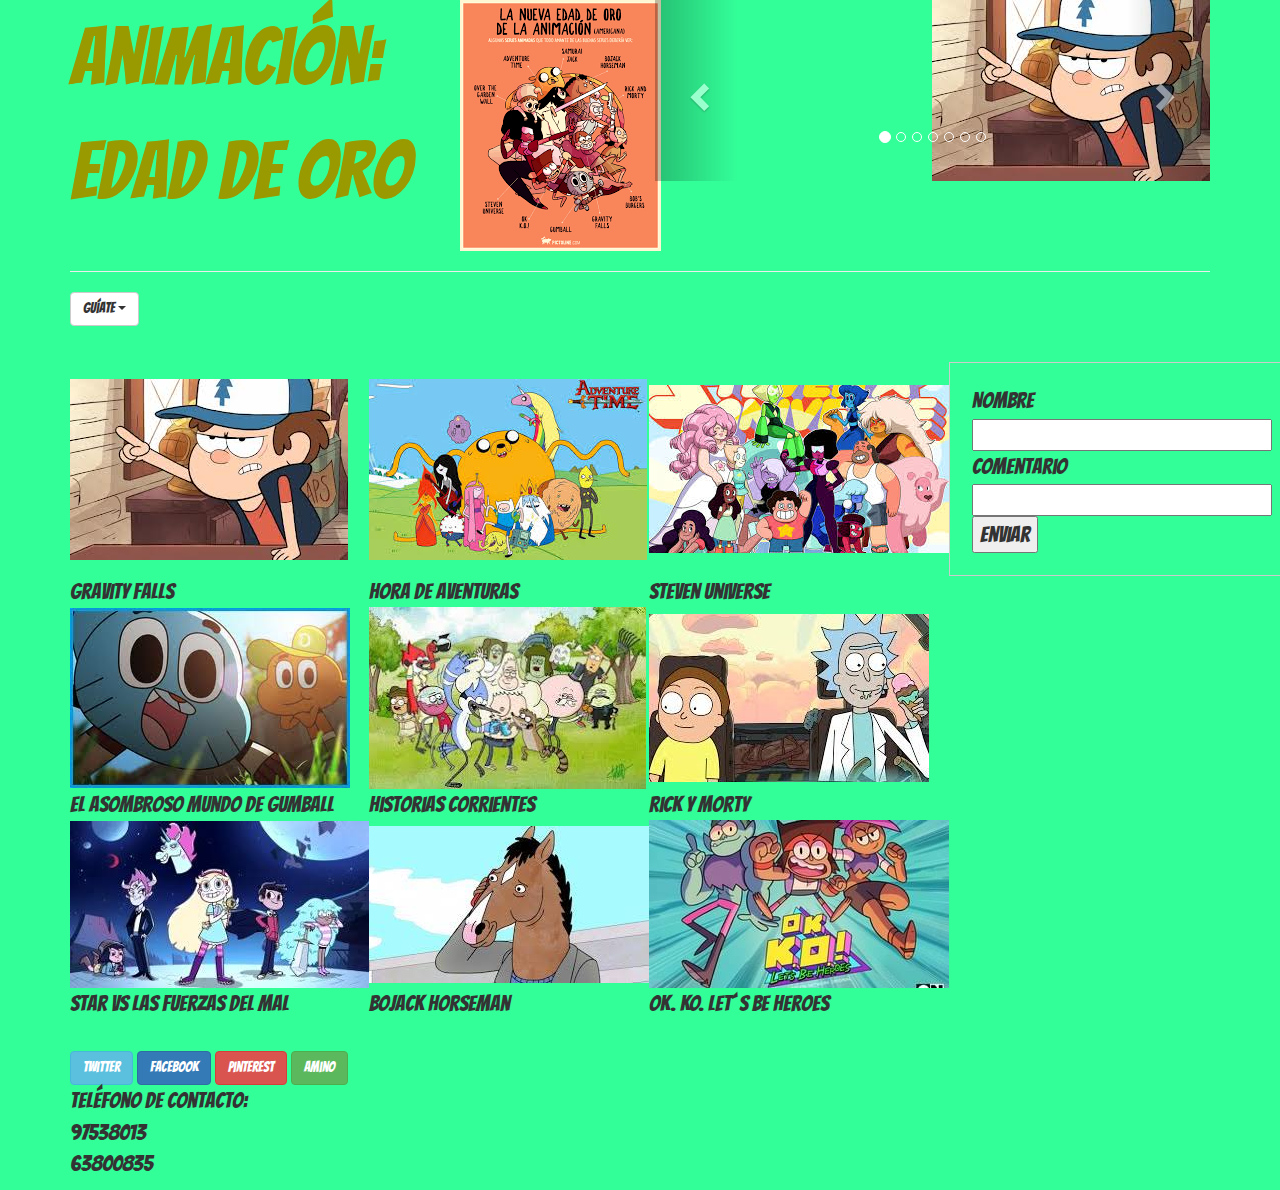
<file: index.html>
<!DOCTYPE html>
<html>
<head>
  <title>Animación:Edad de Oro</title>
  <link href='css/bootstrap.css' rel='stylesheet'>
  <link rel="stylesheet" type="text/css" href="css/styles.css">
  <meta http-equiv="Content-Type" content="text/html; charset=utf-8"/>
  <meta name="viewport" content="width=device-width, initial-scale=1.0">
  <script src="https://code.jquery.com/jquery-3.2.1.min.js"></script>
  <script src="js/bootstrap.js"></script>
  <link href="https://fonts.googleapis.com/css?family=Bangers" rel="stylesheet">

</head>
<body>
  <div class='container'>
    <div class="row">
      <div class="col-xs-4">
        <div id="titulo" align="left" class:"text-center">Animación:<br>Edad de Oro</div>
        <!-- Centrar este texto en el medio y hacerlo más grande -->
      </div>
      <div class="col-xs-2">
        <img src="img/animacion.png">
      </div>
      <div class="col-xs-6" align="right">

        <div id="myCarousel" class="carousel slide" data-ride="carousel">
          <!-- Indicators -->
          <ol class="carousel-indicators">
            <li data-target="#myCarousel" data-slide-to="0" class="active"></li>
            <li data-target="#myCarousel" data-slide-to="1"></li>
            <li data-target="#myCarousel" data-slide-to="2"></li>
            <li data-target="#myCarousel" data-slide-to="3"></li>
            <li data-target="#myCarousel" data-slide-to="4"></li>
            <li data-target="#myCarousel" data-slide-to="5"></li>
            <li data-target="#myCarousel" data-slide-to="6"></li>
          </ol>

          <!-- Wrapper for slides -->
          <div class="carousel-inner">
            <div class="item active">
              <img src="img/gravityfalls.png" alt="Gravity Falls">
            </div>

            <div class="item">
              <img src="img/borack horseman.jpg" alt="BoJack Horseman">
            </div>

            <div class="item">
              <img src="img/gumball.jpg" alt="Gumball">
            </div>
            <div class="item">
              <img src="img/hda.png" alt="Hora de Aventuras">
            </div>

            <div class="item">
              <img src="img/historias corrientes.jpg" alt="Historias Corrientes">
            </div>
            <div class="item">
              <img src="img/ok ko.jpg" alt="Ok K.O">
            </div>

            <div class="item">
              <img src="img/rick and morty.jpg" alt="Rick y Morty">
            </div>
            <div class="item">
              <img src="img/star.jpg" alt="Star VS Las fuerzas del mal">
            </div>

            <div class="item">
              <img src="img/steven universe.png" alt="Steven Universe">
            </div>
          </div>

          <!-- Left and right controls -->
          <a class="left carousel-control" href="#myCarousel" data-slide="prev">
            <span class="glyphicon glyphicon-chevron-left"></span>
            <span class="sr-only">Previous</span>
          </a>
          <a class="right carousel-control" href="#myCarousel" data-slide="next">
            <span class="glyphicon glyphicon-chevron-right"></span>
            <span class="sr-only">Next</span>
          </a>
        </div>

      </div>
    </div>
    <hr>

    <div class="dropdown">
      <button class="btn btn-default dropdown-toggle" type="button" id="dropdownMenu1" data-toggle="dropdown" aria-haspopup="true" aria-expanded="true">
        Guíate
        <span class="caret"></span>
      </button>
      <ul class="dropdown-menu" aria-labelledby="dropdownMenu1">
        <li><a href="index.html">Inicio</a></li>
        <li><a href="about.html">About</a></li>
        <li><a href="#gravity falls">Gravity Falls</a></li>
        <li><a href="#hora de aventuras">Hora de Aventuras</a></li>
        <li><a href="#steven universe">Steven Universe</a></li>
        <li><a href="#gumball"> El Asombroso Mundo de Gumball</a></li>
        <li><a href="#historias corrientes">Historias Corrientes</a></li>
        <li><a href="#rick and morty">Rick and Morty</a></li>
        <li><a href="#star">Star vs las Fuerzas del Mal</a></li>
        <li><a href="#borack horseman">Borack Horseman</a></li>
        <li><a href="#ok ko">OK. OK. Let´s be heroes</a></li>
        <li role="separator" class="divider"></li>
        <li><a href="#">Separated link</a></li>
      </ul>
    </div>

    <br>
    <table class='series'>
      <tr>
        <div class="imagen">
          <div id="gravity falls" >
            <td><img src="img/gravityfalls.png" title="Dos mellizos desvelan misterios de la mano de su tio estafador pero con corazón y el resto de sus amigos"></td>
          </div>
          <div id="hora de aventuras">
            <td><img src="img/hda.png" title="Finn el humano vive aventuras con su mejor amigo Jake, un perro mágico, y otros personajes"></td>
          </div>
          <div id="steven universe">
            <td><img src="img/steven universe.png" title="Un niño salva el mundo con sus amigas y familia: Las Gemas"></td>
          </div>
        </div>
        <td id="comentar">

          Nombre
          <input id="input" type="text">
          <br>

          Comentario
          <input id="COM" type="yes">
          <button id="button">Enviar</button>
          <div id="gracias"> </div>
        </td>
      </tr>
      <tr>
        <td>Gravity Falls</td>
        <td>Hora de Aventuras</td>
        <td>Steven universe</td>
      </tr>
      <tr>
        <div class="imagen">
          <div id="gumball">
            <td><img src="img/gumball.jpg" title="Dos hermanos la lían parda cada día con sus amigos o familia"></td>
          </div>
          <div id="historias corrientes">
            <td><img src="img/historias corrientes.jpg" title="Dos amigos se supone que cuidan un parque pero solo la lían xd"></td>
          </div>
          <div id="rick and morty">
            <td><img src="img/rick and morty.jpg" title="Un abuelo y su nieto viajan entre universos para descubrir la inutilidad de los lazos emocionales"></td>
          </div>
        </div>
        <td>
          <p id="list">

          </p>
        </td>
      </tr>
      <tr>
        <td>El Asombroso Mundo de Gumball</td>
        <td>Historias corrientes</td>
        <td>Rick y Morty</td>
      </tr>
      <tr>
        <div class="imagen">
          <div id="star">
            <td><img src="img/star.jpg" title="Una niña de otra dimensión viene a estudiar a la Tierra y no se adapta"></td>
          </div>
          <div id="borack horseman">
            <td><img src="img/borack horseman.jpg" title="Un caballo actor en la miseria de sus propios recuerdos se hunde en la depresión"></td>
          </div>
          <div="ok ko">
          <td><img src="img/ok ko.jpg" title="Un niño quiere llegar a ser superhéroe"></td>
        </div>
      </div>
    </tr>
    <tr>
      <td>Star vs Las fuerzas del mal</td>
      <td>BoJack Horseman</td>
      <td>OK. KO. Let´s be Heroes</td>
    </tr>
  </table>
  <br>
  <!--Poner el formulario al lado de las imagenes -->

  <!--HAcer que estos botones hagan algo -->
  <div id='social-buttons'>
    <button class='btn btn-info'>Twitter</button>
    <button class='btn btn-primary'>Facebook</button>
    <button class='btn btn-danger'>Pinterest</button>
    <button class='btn btn-success'>Amino</button>
  </div>
  <div>
    <p>
      Teléfono de contacto:<br>97538013<br>63800835
    </p>
  </div>
</div>
<script src="js/coment.js"></script>
</body>
</html>
</file>
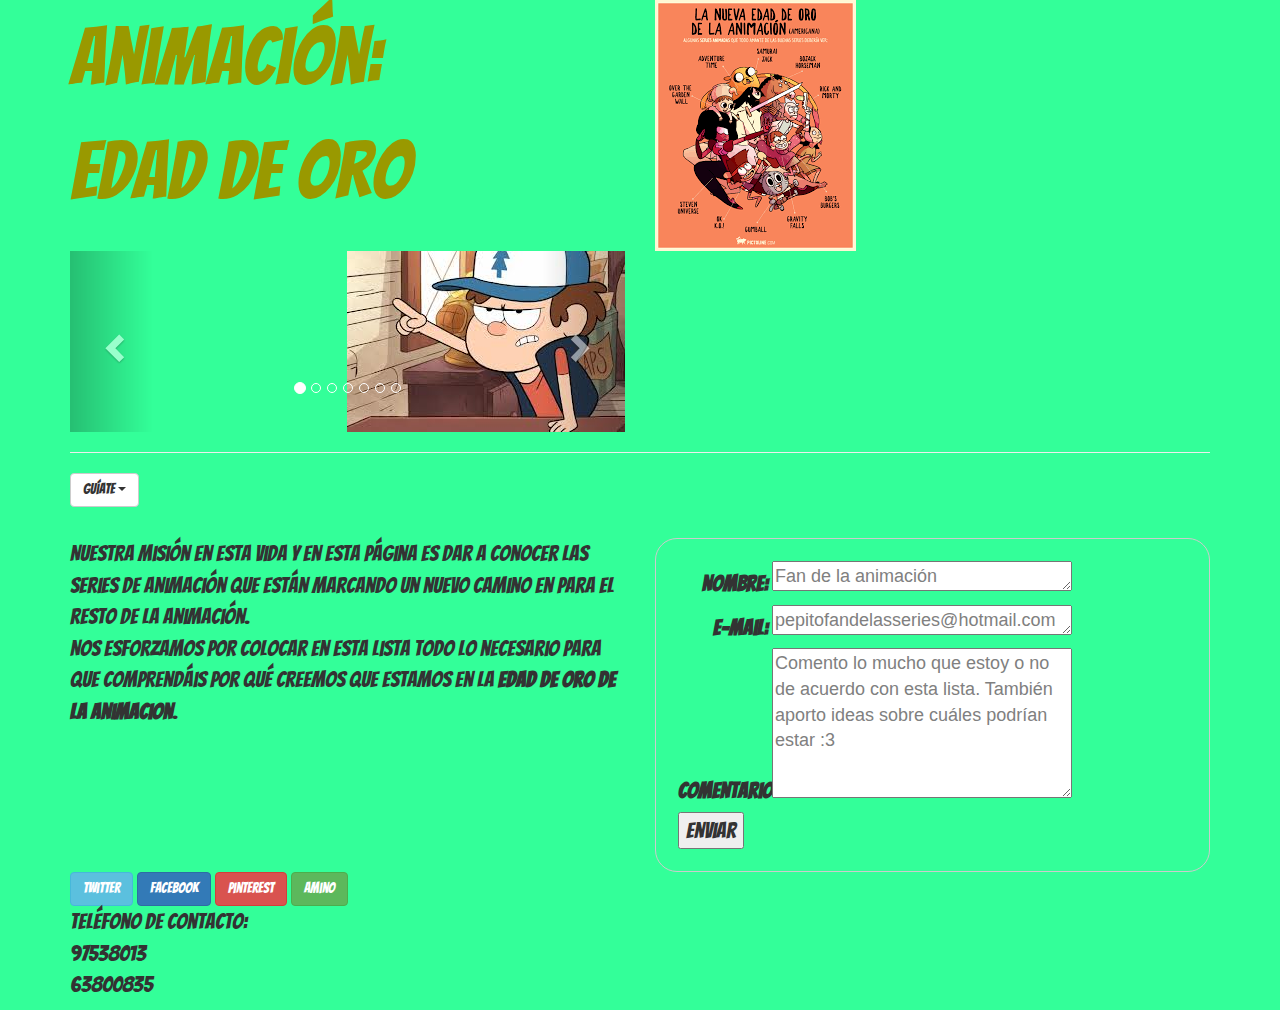
<file: About.html>
<!DOCTYPE HTML>
<html>

<head>
  <title>Animación: Edad de Oro</title>
  <link href='css/bootstrap.css' rel='stylesheet'>
  <link rel="stylesheet" type="text/css" href="css/styles.css">
  <meta http-equiv="Content-Type" content="text/html; charset=utf-8"/>
  <meta name="viewport" content="width=device-width, initial-scale=1.0">
  <script src="https://code.jquery.com/jquery-3.2.1.min.js"></script>
  <script src="js/bootstrap.js"></script>
  <link href="https://fonts.googleapis.com/css?family=Bangers" rel="stylesheet">
</head>

<body>
  <div class='container'>

    <div class="row">
      <div class="col-xs-6">
        <div id="titulo" align="left" class:"text-center">Animación:<br>Edad de Oro</div>
        <!-- Centrar este texto en el medio y hacerlo más grande -->
      </div>
      <div class="col-xs-2">
        <img src="img/animacion.png">
      </div>
      <div class="col-xs-6" align="right">

        <div id="myCarousel" class="carousel slide" data-ride="carousel">
          <!-- Indicators -->
          <ol class="carousel-indicators">
            <li data-target="#myCarousel" data-slide-to="0" class="active"></li>
            <li data-target="#myCarousel" data-slide-to="1"></li>
            <li data-target="#myCarousel" data-slide-to="2"></li>
            <li data-target="#myCarousel" data-slide-to="3"></li>
            <li data-target="#myCarousel" data-slide-to="4"></li>
            <li data-target="#myCarousel" data-slide-to="5"></li>
            <li data-target="#myCarousel" data-slide-to="6"></li>
          </ol>

          <!-- Wrapper for slides -->
          <div class="carousel-inner">
            <div class="item active">
              <img src="img/gravityfalls.png" alt="Gravity Falls">
            </div>

            <div class="item">
              <img src="img/borack horseman.jpg" alt="BoJack Horseman">
            </div>

            <div class="item">
              <img src="img/gumball.jpg" alt="Gumball">
            </div>
            <div class="item">
              <img src="img/hda.png" alt="Hora de Aventuras">
            </div>

            <div class="item">
              <img src="img/historias corrientes.jpg" alt="Historias Corrientes">
            </div>
            <div class="item">
              <img src="img/ok ko.jpg" alt="Ok K.O">
            </div>

            <div class="item">
              <img src="img/rick and morty.jpg" alt="Rick y Morty">
            </div>
            <div class="item">
              <img src="img/star.jpg" alt="Star VS Las fuerzas del mal">
            </div>

            <div class="item">
              <img src="img/steven universe.png" alt="Steven Universe">
            </div>
          </div>

          <!-- Left and right controls -->
          <a class="left carousel-control" href="#myCarousel" data-slide="prev">
            <span class="glyphicon glyphicon-chevron-left"></span>
            <span class="sr-only">Previous</span>
          </a>
          <a class="right carousel-control" href="#myCarousel" data-slide="next">
            <span class="glyphicon glyphicon-chevron-right"></span>
            <span class="sr-only">Next</span>
          </a>
        </div>

      </div>
    </div>

    <hr>

    <div class="dropdown">
      <button class="btn btn-default dropdown-toggle" type="button" id="dropdownMenu1" data-toggle="dropdown" aria-haspopup="true" aria-expanded="true">
        Guíate
        <span class="caret"></span>
      </button>
      <ul class="dropdown-menu" aria-labelledby="dropdownMenu1">
        <li><a href="index.html">Inicio</a></li>
        <li><a href="about.html">About</a></li>
      </ul>
    </div>

    <br>

    <div class="row">

      <div class="col-xs-6">
        Nuestra misión en esta vida y en esta página es dar a conocer las series de animación que están marcando un nuevo camino en para el resto de la animación.
        <br>
        Nos esforzamos por colocar en esta lista todo lo necesario para que comprendáis por qué creemos que estamos en la <b>edad de oro de la animacion</b>.
      </div>
      <div class="col-xs-6">
        <form mailto:"gsamguerrero@outlook.es">
          <div>
            <label>Nombre:</label>
            <textarea>Fan de la animación</textarea>
          </div>
          <div>
            <label>E-mail:</label>
            <textarea>pepitofandelasseries@hotmail.com</textarea>
          </div>
          <div>
            <label>Comentario:</label><!--Hacer que esto quede centrado -->
            <textarea  class="comentario" id="msg">Comento lo mucho que estoy o no de acuerdo con esta lista. También aporto ideas sobre cuáles podrían estar :3</textarea>
          </div>
          <div class="button">
            <button type="submit">Enviar</button>
          </div>
        </form>
      </div>

    </div>

    <div id='social-buttons'>
      <button class='btn btn-info'>Twitter</button>
      <button class='btn btn-primary'>Facebook</button>
      <button class='btn btn-danger'>Pinterest</button>
      <button class='btn btn-success'>Amino</button>
    </div>
    <div>
      <p>
        Teléfono de contacto:<br>97538013<br>63800835
      </p>
    </div>
  </div>

</body>
</html>
</file>
<file: css/styles.css>
body{
  background-color:#33ff99;
   font-family: "Bangers";
   font-size: 22px;
}

#titulo{
  font-size:80px;
  color: #999900;
}
img{
  height: 80px
  weight: 160px
}
form {
    padding: 1em;
    border: 1px solid #CCC;
    border-radius: 1em;
}
label {
    width: 90px;
    text-align: right;
}
input, textarea{
  width: 300px;
  -moz-box-sizing: border-box;
  box-sizing: border-box;
}
textarea{
  height: 30px;
  color: grey;
  font-family: helvetica;
  font-size: 18px;
}
.comentario{
  height: 150px;
}
button {
    align-self: center;
}
title{
  background-color: skyblue;
}
div .imagen{
  margin:5px;
}
#comentar{
  padding: 1em;
  border: 1px solid #CCC;
  border-radius: 1em;
}
#list, #gracias{
  font-family: helvetica;
  font-size: 16px;
}
input{
  font-family: helvetica;
  font-size: 18px;
}
</file>
